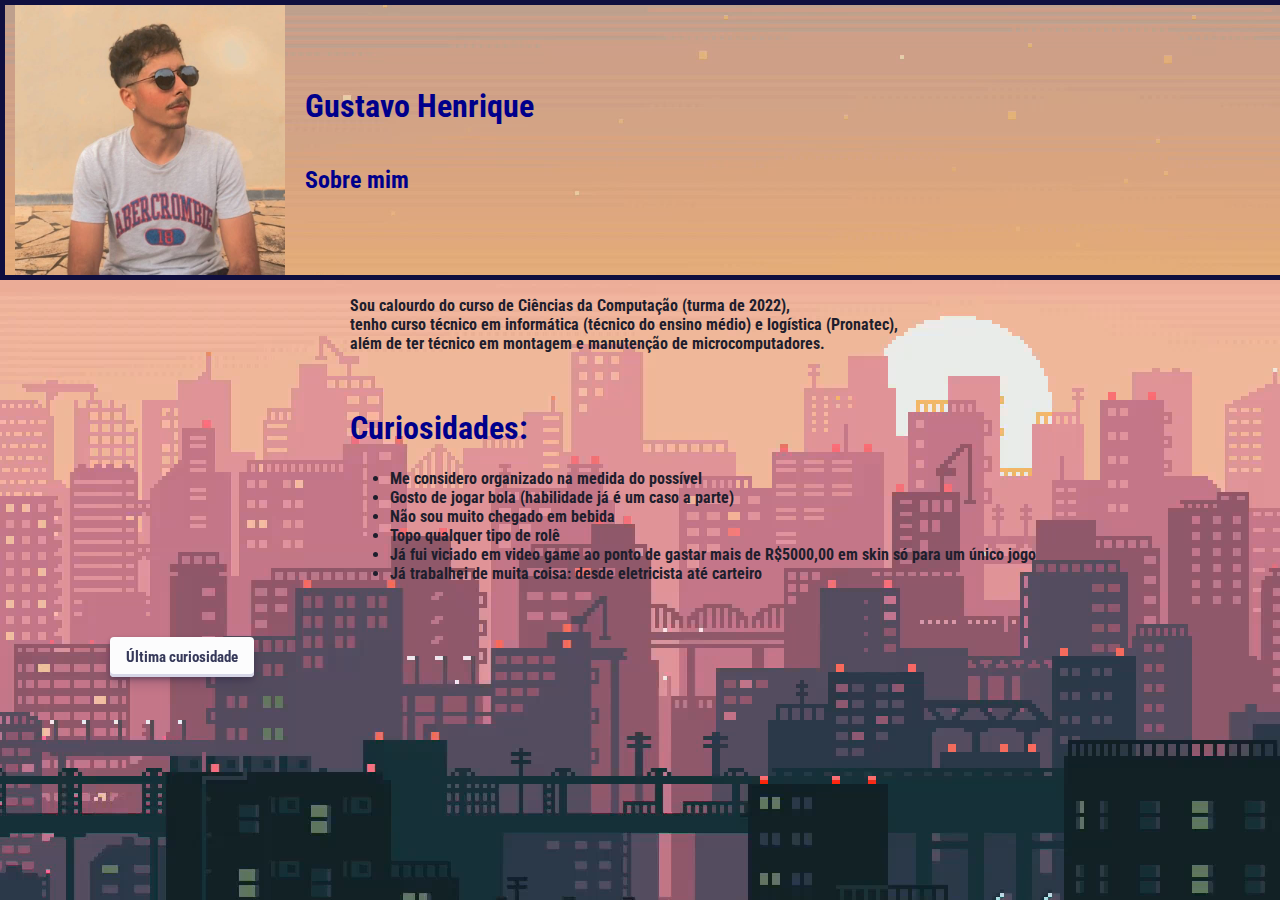
<file: index.html>
<!DOCTYPE html>
<html lang="en">
<head>
    <meta charset="UTF-8">
    <meta http-equiv="X-UA-Compatible" content="IE=edge">
    <meta name="viewport" content="width=device-width, initial-scale=1.0">
    <title>Gustavo Henrique Amaral Barbosa - Sobre mim</title>
    <link rel="stylesheet" type="text/css" href="style.css">
</head>
<body>
    <header class="header-text">
        <h1>Gustavo Henrique</h1>
        <h2>Sobre mim</h2>
    </header>
    <main class="text">
        <b>
        <p>Sou calourdo do curso de Ciências da Computação (turma de 2022),<br>
        tenho curso técnico em informática (técnico do ensino médio) e logística (Pronatec),<br>
        além de ter técnico em montagem e manutenção de microcomputadores.</p><br>
        </b>
        <h1 class="title-list">Curiosidades: </h1>
        <ul>
            <b>
            <li>Me considero organizado na medida do possível</li>
            <li>Gosto de jogar bola (habilidade já é um caso a parte)</li>
            <li>Não sou muito chegado em bebida</li>
            <li>Topo qualquer tipo de rolê</li>
            <li>Já fui viciado em video game ao ponto de gastar mais de R$5000,00 em skin só para um único jogo</li>
            <li>Já trabalhei de muita coisa: desde eletricista até carteiro</li><br><br>
            </b>
        </ul>
    </main>
    <footer class="footer">
        <nav>
            <a href wm-nav="/extra.html"><button class="button-30" role="button"><b>Última curiosidade</b></button></a>
        </nav>
        <section id="conteudo"></section>
    </footer>
    <script>
        document.querySelectorAll('[wm-nav]').forEach(link=> {
            const conteudo = document.getElementById('conteudo')
            link.onclick = function(e){
                e.preventDefault()
                fetch(link.getAttribute('wm-nav'))
                    .then(resp => resp.text())
                    .then(html => conteudo.innerHTML = html)
            }
        })
    </script>
</body>
</html>
</file>
<file: style.css>
@import url('https://fonts.googleapis.com/css2?family=Roboto+Condensed:wght@300&display=swap');

body{
    margin: 0;
    padding: 0;
    font-family: 'Roboto Condensed', sans-serif;
    color: #1e1e2a;
    background-color: rgb(196, 245, 228);
    background-image: url(./background.png);
}

.header-text{
    color: darkblue;
    height: 30vh;
    width: 100vw;
    background-color: rgba(219, 173, 87, 0.479);
    background-image: url(./image.jpg);
    background-position: 10px;
    background-size: contain;
    background-repeat: no-repeat;
    border: 5px solid #0f0f3f;
    display: flex;
    flex-direction: column;
    justify-content: center;
    padding: 0 300px;
    position: relative;
}

.text {
    padding-left: 350px;
    color: #1e1e2c;
}

.title-list{
    color: darkblue;
}

.footer{
    padding-left: 110px;
}

.button-30 {
    align-items: center;
    appearance: none;
    background-color: #FCFCFD;
    border-radius: 4px;
    border-width: 0;
    box-shadow: rgba(45, 35, 66, 0.4) 0 2px 4px,rgba(45, 35, 66, 0.3) 0 7px 13px -3px,#D6D6E7 0 -3px 0 inset;
    box-sizing: border-box;
    color: #36395A;
    cursor: pointer;
    display: inline-flex;
    font-family: "Roboto Condensed", sans-serif;
    height: 40px;
    justify-content: center;
    line-height: 1;
    list-style: none;
    overflow: hidden;
    padding-left: 16px;
    padding-right: 16px;
    position: relative;
    text-align: left;
    text-decoration: none;
    transition: box-shadow .15s,transform .15s;
    user-select: none;
    -webkit-user-select: none;
    touch-action: manipulation;
    white-space: nowrap;
    will-change: box-shadow,transform;
    font-size: 15px;
  }
  
  .button-30:focus {
    box-shadow: #D6D6E7 0 0 0 1.5px inset, rgba(45, 35, 66, 0.4) 0 2px 4px, rgba(45, 35, 66, 0.3) 0 7px 13px -3px, #D6D6E7 0 -3px 0 inset;
  }
  
  .button-30:hover {
    box-shadow: rgba(45, 35, 66, 0.4) 0 4px 8px, rgba(45, 35, 66, 0.3) 0 7px 13px -3px, #D6D6E7 0 -3px 0 inset;
    transform: translateY(-2px);
  }
  
  .button-30:active {
    box-shadow: #D6D6E7 0 3px 7px inset;
    transform: translateY(2px);
  }
</file>
